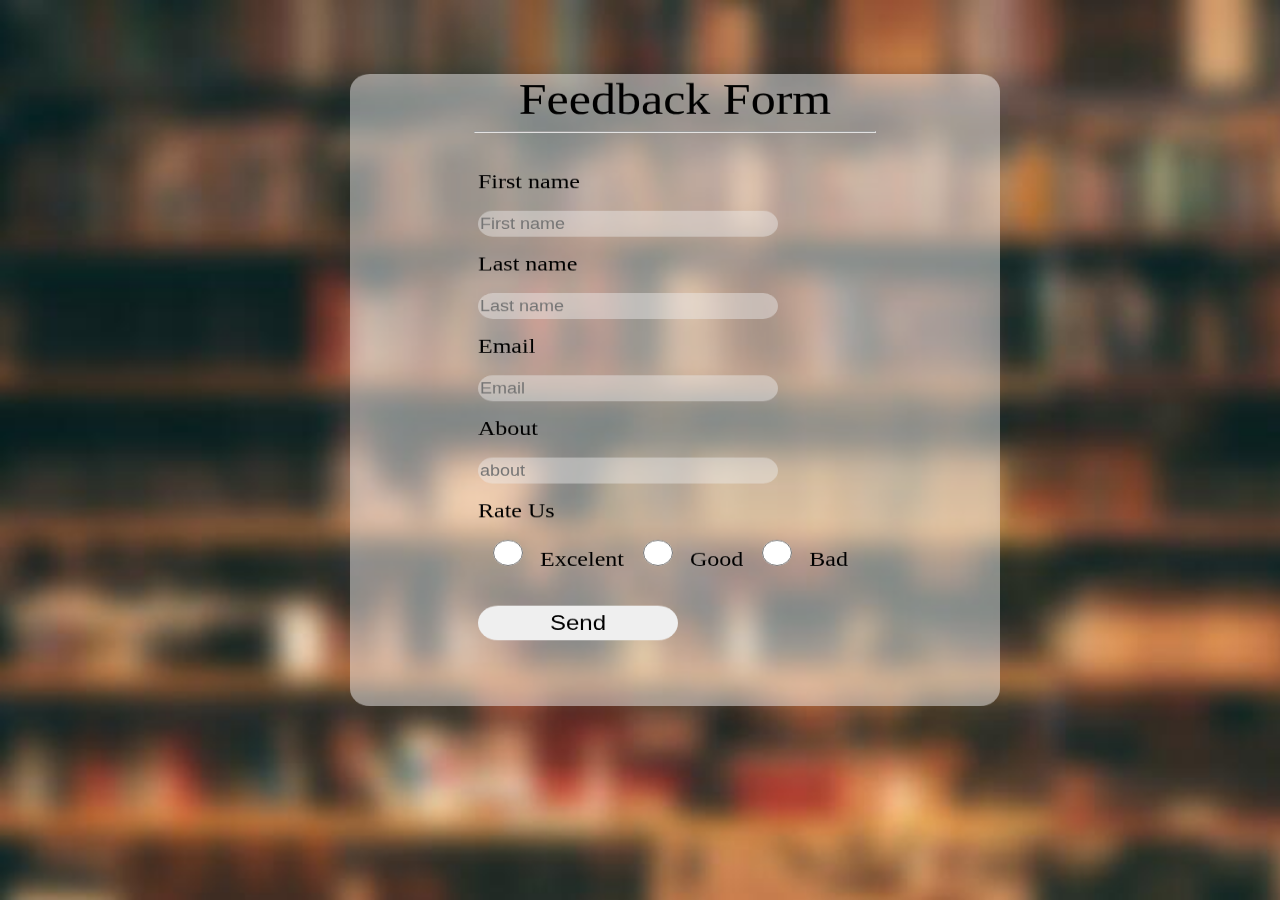
<file: index.html>
<html>
  <head>
    <meta charset="utf-8">
    <link rel="stylesheet" href="feed.css">
    <meta name="viewport" content="width=device-width, initial-scale=1">
<style>
#overlay {
  position: fixed; /* Sit on top of the page content */
  display: none; /* Hidden by default */
  width: 100%; /* Full width (cover the whole page) */
  height: 100%; /* Full height (cover the whole page) */
  top: 0;
  left: 0;
  right: 0;
  bottom: 0;
  background-color: rgba(0,0,0,0.5); /* Black background with opacity */
  z-index: 2; /* Specify a stack order in case you're using a different order for other elements */
  cursor: pointer; /* Add a pointer on hover */
}

#text{
  position: absolute;
  top: 50%;
  left: 50%;
  font-size: 50px;
  color: white;
  transform: translate(-50%,-50%);
  -ms-transform: translate(-50%,-50%);
}
</style>
  </head>  
  <body>
      <div class="container">
        <div class="feedback">Feedback Form</div>
        <hr>
        <form class="form" name="myform" action="send.html" >
           <div class="first">
              <label>First name</label>
              <br>
              <input type="text" placeholder="First name" required="required" name="first">
           </div>
           <br>
           <div class="last">
              <label>Last name</label>
              <br>
              <input type="text" placeholder="Last name" required="required" name="last">
           </div>
           <br>
           <div class="email">
              <label>Email</label>
              <br>
              <input type="email" placeholder="Email" required="required" name="email">
           </div>
           <br>
           <div class="about">
              <label>About</label>
              <br>
              <input type="text" placeholder="about" required="required" name="about">
           </div>
           <br>
           <div class="rate">
              <label>Rate Us</label>
           </div>
           <input type="radio" name="a">
           <label>Excelent</label>
           <input type="radio" name="a">
           <label>Good</label>
           <input type="radio" name="a">
           <label>Bad</label>
           
          <div id="overlay" onclick="off()">
            <div id="text">Thank you for your Feedback</div>
          </div>
           
           <button type="submit" >Send</button>
        </form>

        <script>
         function on() {
           document.getElementById("overlay").style.display = "block";
         }
         
         function off() {
           document.getElementById("overlay").style.display = "none";
         }
         </script>
     </div>
  </body>
</file>
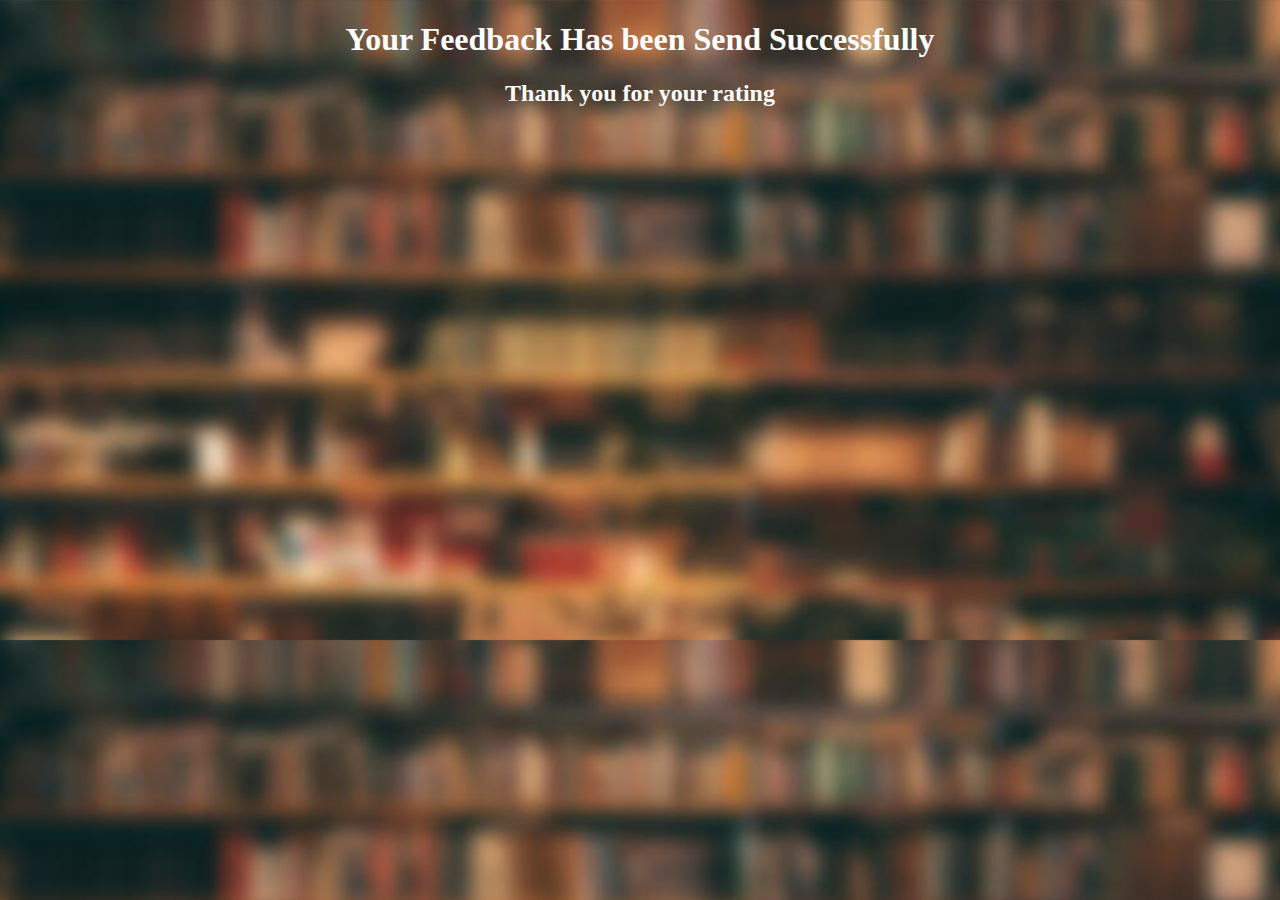
<file: send.html>
<!DOCTYPE html>
<html>
<head>

</head>
<body style= " background-image: url(nnnn.jpg); background-size: cover; color: white;">
<h1 style="text-align: center;"><b>Your Feedback Has been Send Successfully</b></h1>
<h2 style="text-align: center;"><b>Thank you for your rating</b></h2>



</body>

</html>
</file>
<file: feed.css>
body{
    background-image: url(nnnn.jpg);
    background-size: cover;
    margin: 0px;
    width: 1000px;
    height: 800px;
   /*be5ly al content ymla al space klha*/

   /* bt5ly al sora 3la gnb*/
 
}

img{
    width: 400px;
    height: 200px;
}
.container{
    width: 650px;
    height: 730px;
    background-color: rgba(247, 245, 245, 0.479);
    transform: rotateX(30deg);
    border-radius: 20px;  
    margin-left: 350px;  
}
.feedback{
    color: black;
    font-family:serif;
    font-size: 50px;
    text-align: center;
    margin-top: 25px;
}
hr{
    width: 400px;
}
.form{
    margin-top: 30px;
    padding-top: 13px;
    padding-left: 128px;


}

input{
    width: 300px;
    height: 30px;
    margin-top: 20px;
    outline: none;
    background-color: rgba(237, 237, 237, 0.447);
    border-radius: 15px;
    transition-duration: 0.6s;
    border: 0px;


}
label{
    font-size: x-large;
    font-family: serif;
    color: black
       
}
input[type="radio"]{
    width: 50px;
    
}    

:placeholder-shown{
    font-size: large;
    
}

button{
    width: 200px;
    height: 40px;
    margin-top: 40px;
    font-size: x-large;
    border-radius: 50px;
    border-style: hidden;
    transition: all 0.3s ease;    
}
button:hover{
    background-color:rgba(233, 133, 150, 0.85);
    width: 400px;

}
.first.last.email.about.rate{
margin-bottom: 20px;
}
</file>
